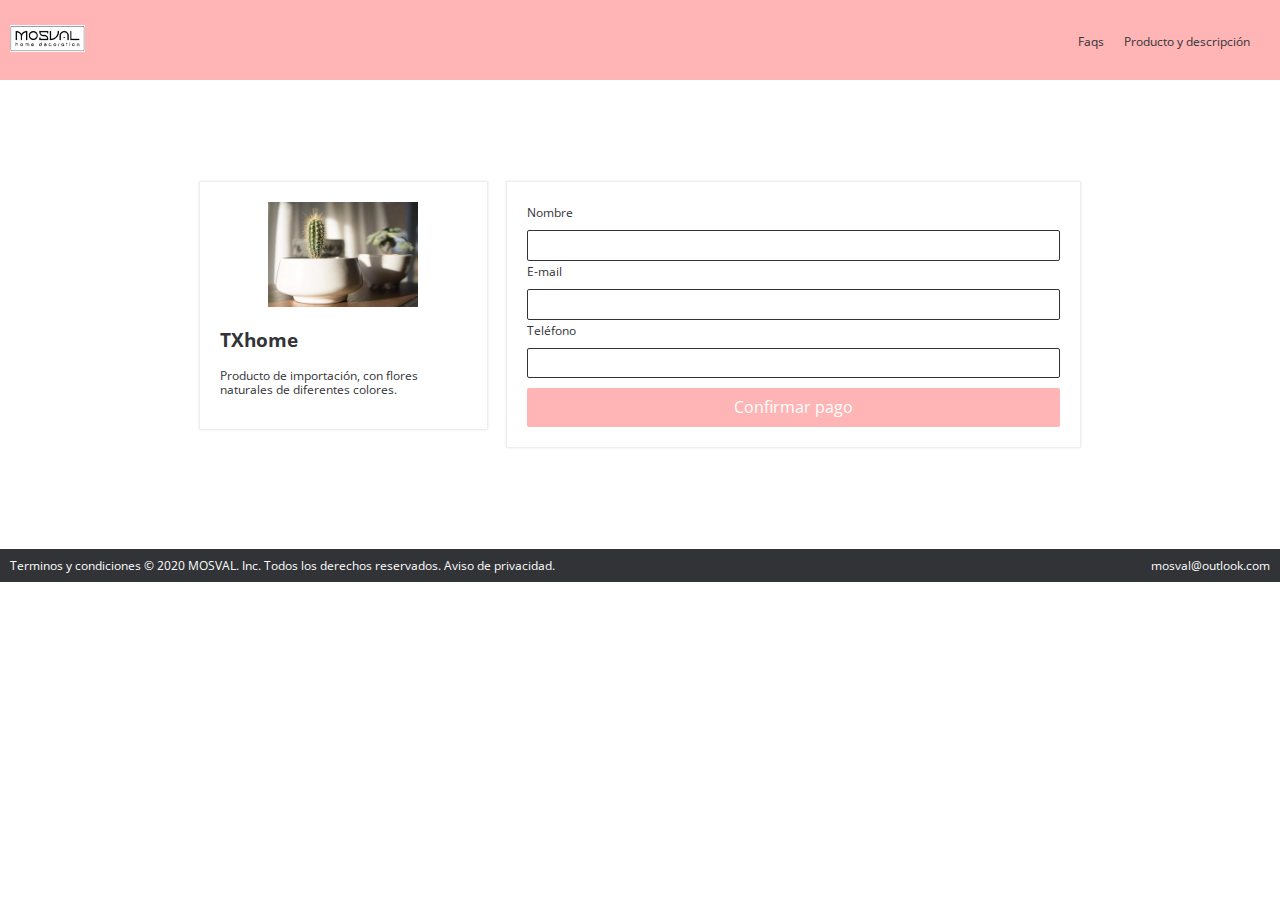
<file: venta.html>
<!DOCTYPE html>
<html lang="en">
  <head>
    <meta charset="utf-8">
    <meta name="description" content="Este es un sitio de producto genial">
    <link rel="stylesheet" href="css/normalize.css">
    <link rel="stylesheet" href="css/estilos.css">
    <link rel="stylesheet" href="css/animations.css">
    <link rel="stylesheet" href="css/grid.css">
    <title>MOSVAL</title>

  </head> <!-- Cierra head -->
  <body>
    <nav>
      <a href="index.html"><img src="images/logo.png" alt=""></a>
      <ul>
        <li>
          <a href="index.html">Faqs</a></li>
        <li>
          <a href="#">Producto y descripción</a></li>
      </ul>
    </nav>

    <!-- Empiezan Formulario Venta -->
    <br>
    <br>
    <br>
    <br>
    <br>
    <div class="container">

      <div class="row">
        <div class="col-4">
          <div class="modulo_pago">
            <div class="modulo_pago_images">
              <img src="images/box2.png" alt="">
            </div>
            <h3>
              TXhome
            </h3>
            <p>
              Producto de importación, con flores naturales de diferentes colores.
            </p>
          </div>
        </div>
        <div class="col-8">
          <div class="modulo_pago">
              <form action="https://www.paypal.com/cgi-bin/webscr?cmd=_s-xclick&hosted_button_id=M78KTBLPAQ432" method="post">
                <label for="name">Nombre</label>
                <br>
                <input type="text" placeholder="" name="name" class="data">
                <br>
                <label for="email">E-mail</label>
                <br>
                <input type="text" placeholder="" name="email" class="data">
                <br>
                <label for="phone">Teléfono</label>
                <br>
                <input type="text" placeholder="" name="phone" class="data">
                <br>
                <input type="submit" class="main_btn" name="submit" value="Confirmar pago">
              </form>

          </div>
        </div>
      </div>

    </div>
    <br>
    <br>
    <br>
    <br>
    <br>


    <!-- Empiezan Formulario beneficios -->

    <!-- Inicio de footer -->
    <footer>
      <div class="option">Terminos y condiciones

        © 2020 MOSVAL. Inc. Todos los derechos reservados. Aviso de privacidad.<br>
         
      </div>
      <div class="option">mosval@outlook.com</div>
    </footer>
    <!-- Fin de Footer -->

    <!-- Script -->
    <script src="scripts/script.js"></script>
  </body> <!-- Cierra body -->
</html> <!-- Cierra html -->
</file>
<file: css/estilos.css>
/*
#  ·················
#  ··_______________
#  ·/·___/·___/·___/
#  /·/__(__··|__··)·
#  \___/____/____/··
#  ·················
*/
@import url('https://fonts.googleapis.com/css?family=Open+Sans:400,700');
/*------ Variables */
:root{
  /*------ Colores */
  --green-color: #ffb5b5;
  --black-color: #313337;
  --white-color: white;
  /*------ Tipografía */
  --normal:12px;
  /*------ Espaciado */
  --space:10px;
  --space-2:20px;
  /*------ Box shadow*/
  --box:0px 0 2px 1px #e6e5e9;
}

/* -------------------------------------------  */
html, body{
  margin:0;
  padding: 0;
  font-family: 'Open Sans', sans-serif;
  color: var(--black-color);
}

p, label{
  font-size: var(--normal);
}




nav{
  display: flex;
  justify-content: space-between;
  align-items: center;
  padding: var(--space);
  min-height: 60px;
  background-color: var(--green-color);
}

nav a{
  text-decoration: none;
  color: var(--black-color);
  font-size: var(--normal);
}

nav a:hover{
  color: var(--white-color);
}

nav ul {
  display: flex;
}

nav ul li{
  padding-right: 20px;
  list-style: none;
}

hr{
  opacity: .2;
}

/* ------------------------------------------- MAIN SECTION */

.main_section{
  text-align: center;
  padding: 15%;
}

/* -------------------------------------------  PRODUCTOS */

.products{
  background-image: url("../images/curve.png");
  padding: 15%;
  background-position: center top;
  background-repeat: no-repeat;
  display: flex;
  height: 95px;
  background-size: cover;

}

.product{
  padding: 20px;
  margin-top: -226px;
}

.image-product{
  text-align: center;
}

.content{
  padding: 20px;
  background: var(--white-color);
  border-radius: 3px;
  box-shadow: 0px 0 2px 1px #e6e5e9;
}

.main_btn{
  padding: var(--space);
  background-color: var(--green-color);
  width: 100%;
  border: 0px;
  border-radius: 2px;
  cursor: pointer;
  color: var(--white-color);
}
.main_btn:hover{
  background-color: #ffcbcb;
}

/* Beneficios */
.beneficios{
  padding: 10%;
  display: flex;
}

.beneficio{
  text-align: center;
  padding: 20px;
}

.beneficio img{
  max-height: 100px
}

.text_beneficio{
  text-align: justify;
}

/* Mentions */
.mentions{
  display: flex;
  padding: 5%;
}
.mention img{
  width: 100%;
}
h2.mention_title{
  text-align: center;
}
.mention{
  padding: var(--space);
}
.content_mention{
  box-shadow: 0px 0 2px 1px #e6e5e9;
}
.mention .text{
  padding: var(--space);
}
/* ------------------------------------------- Venta */

.modulo_pago{
background-color:var(--white-color);
box-shadow: var(--box);
padding:var(--space-2);
}

.modulo_pago_images{
  max-width: 150px;
  text-align: center;
  width: 100%;
  margin:auto;
}

.data{
  margin-top: var(--space);
  width: 100%;
  padding: 5px;
  border-radius: 2px;
  border: 1px solid var(--black-color);
  box-sizing: border-box;
}

.modulo_pago .main_btn{
      margin-top: 10px;
}


/* ------------------------------------------- Footer */
footer{
  display: flex;
  justify-content: space-between;
  font-size: var(--normal);
  background-color: var(--black-color);
  padding: var(--space);
  color: var(--white-color);
}
</file>
<file: css/animations.css>
/*
#  ···············_·················__··_·················
#  ··____·_____··(_)___·___··____·_/·/_(_)___··____··_____
#  ·/·__·`/·__·\/·/·__·`__·\/·__·`/·__/·/·__·\/·__·\/·___/
#  /·/_/·/·/·/·/·/·/·/·/·/·/·/_/·/·/_/·/·/_/·/·/·/·(__··)·
#  \__,_/_/·/_/_/_/·/_/·/_/\__,_/\__/_/\____/_/·/_/____/··
#  ·······················································
*/
/* https://daneden.github.io/animate.css/ */

.fadeIn{
  -webkit-animation-duration: 4s;
  animation-duration: 4s;
  -webkit-animation-fill-mode: both;
  animation-fill-mode: both;
  -webkit-animation-name: fadeIn;
  animation-name: fadeIn;
}

@keyframes fadeIn{
  from{
    opacity: 0;
  }
  to{
    opacity: 1;
  }
}

.fadeInDown{
  -webkit-animation-duration: 1s;
  animation-duration: 1s;
  -webkit-animation-fill-mode: both;
  animation-fill-mode: both;
  -webkit-animation-name: fadeInDown;
  animation-name: fadeInDown;
}

@-webkit-keyframes fadeInDown {
  from {
    opacity: 0;
    -webkit-transform: translate3d(0, -100%, 0);
    transform: translate3d(0, -100%, 0);
  }

  to {
    opacity: 1;
    -webkit-transform: translate3d(0, 0, 0);
    transform: translate3d(0, 0, 0);
  }
}

@keyframes fadeInDown {
  from {
    opacity: 0;
    -webkit-transform: translate3d(0, -100%, 0);
    transform: translate3d(0, -100%, 0);
  }

  to {
    opacity: 1;
    -webkit-transform: translate3d(0, 0, 0);
    transform: translate3d(0, 0, 0);
  }
}



.fadeInUp {
  -webkit-animation-duration: 1s;
  animation-duration: 1s;
  -webkit-animation-fill-mode: both;
  animation-fill-mode: both;
  -webkit-animation-name: fadeInUp;
  animation-name: fadeInUp;
}

@-webkit-keyframes fadeInUp {
  from {
    opacity: 0;
    -webkit-transform: translate3d(0, 100%, 0);
    transform: translate3d(0, 100%, 0);
  }

  to {
    opacity: 1;
    -webkit-transform: translate3d(0, 0, 0);
    transform: translate3d(0, 0, 0);
  }
}

@keyframes fadeInUp {
  from {
    opacity: 0;
    -webkit-transform: translate3d(0, 100%, 0);
    transform: translate3d(0, 100%, 0);
  }

  to {
    opacity: 1;
    -webkit-transform: translate3d(0, 0, 0);
    transform: translate3d(0, 0, 0);
  }
}
</file>
<file: css/grid.css>
.container{
  max-width: 900px;
  margin:auto;
}

/* Valor por columna = 8.3333333333 */

.row{
  display: flex;
}

.col-1{
  width: 8.3333333333%;
}
.col-2{
  width: 16.6666666666%;
}
.col-3{
  width: 24.9999999999%;
}
.col-4{
  width: 33.3333333332%;
}
.col-5{
  width: 41.6666666665%;
}
.col-6{
  width: 49.9999999998%;
}
.col-7{
  width: 58.3333333331%;
}
.col-8{
  width: 66.6666666664%;
}
.col-9{
  width: 74.9999999997%;
}
.col-10{
  width: 83.333333333%;
}
.col-11{
  width: 91.6666666663%;
}
.col-12{
  width: 100%;
}

.col-1,.col-2,.col-3,.col-4,.col-5,.col-6,.col-7,.col-8,.col-9,.col-10,.col-11,.col-12{
  padding: 10px;
}
.col-1 img,.col-2 img,.col-3 img,.col-4 img,.col-5 img,.col-6 img,.col-7 img,.col-8 img,.col-9 img,.col-10 img,.col-11 img,.col-12 img{
  width: 100%;
}

.no-desk{
  display: none;
}

@media (max-width:600px) {
  .container{
    padding: 30px;
  }
  .no-mobile{
    display: none
  }
  .no-desk{
    display: initial;
  }
  .row{
    display: inline;
    padding: 10px;
  }
  .col-1,.col-2,.col-3,.col-4,.col-5,.col-6,.col-7,.col-8,.col-9,.col-10,.col-11,.col-12{
    width: 100%;
    padding: 0px;
  }
}
</file>
